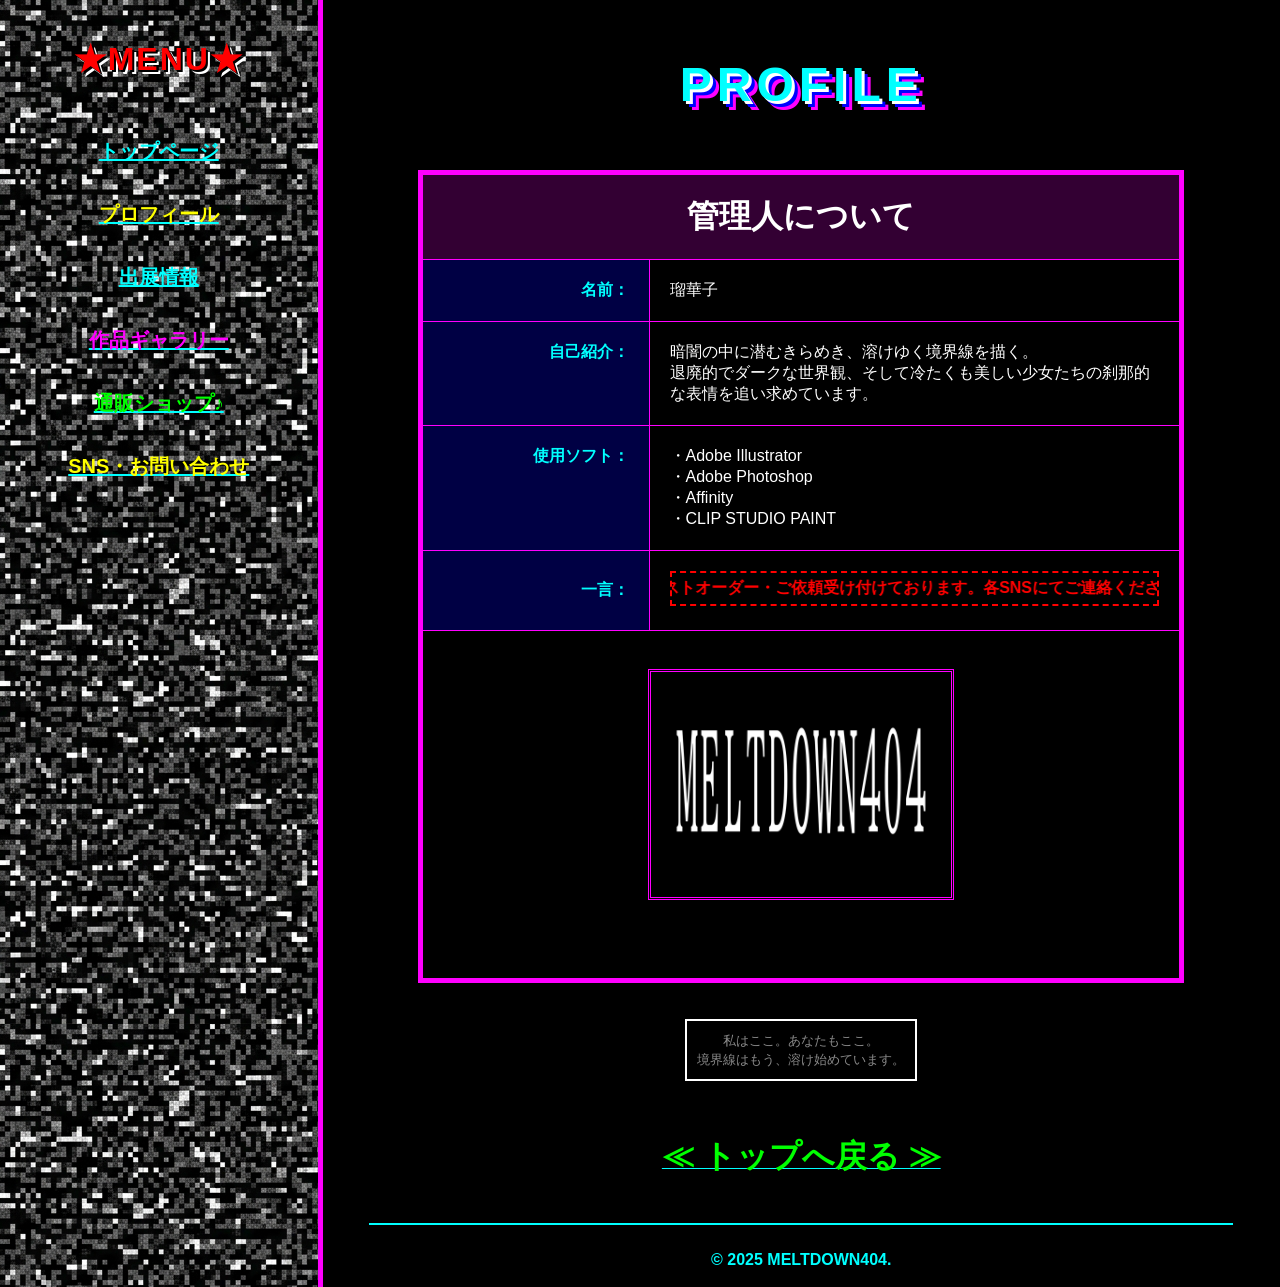
<file: profile.html>
<!DOCTYPE html>
<html lang="ja">

<head>
    <title>自己紹介 - MELTDOWN404</title>
    <meta charset="UTF-8">
    <meta name="viewport" content="width=device-width, initial-scale=1.0">
    <link rel="stylesheet" href="styles.css">
</head>

<body text="#ffffff" link="#00ffff" vlink="#ff00ff" alink="#ff0000" bgcolor="#000000">

    <!-- Entire Page Layout Using Table to simulate Frames -->
    <table width="100%" border="0" cellspacing="0" cellpadding="0" style="min-height: 100vh;">
        <tr>
            <!-- ======================= -->
            <!-- LEFT SIDEBAR (MENU) -->
            <!-- ======================= -->
            <td width="25%" valign="top" class="menu-col" align="center" bgcolor="#000000">
                <br>
                <h2>
                    <font color="#ff0000" class="wordart">★MENU★</font>
                </h2>
                <br><br>

                <a href="index.html" class="menu-link">
                    <font color="#00ffff">トップページ</font>
                </a><br><br><br>
                <a href="profile.html" class="menu-link">
                    <font color="#ffff00">プロフィール</font>
                </a><br><br><br>
                <a href="event.html" class="menu-link">
                    <font color="#00ffff">出展情報</font>
                </a><br><br><br>
                <a href="index.html#gallery" class="menu-link">
                    <font color="#ff00ff">作品ギャラリー</font>
                </a><br><br><br>
                <a href="index.html#shop" class="menu-link">
                    <font color="#00ff00">通販ショップ♪</font>
                </a><br><br><br>
                <a href="index.html#sns" class="menu-link">
                    <font color="#ffff00">SNS・お問い合わせ</font>
                </a><br><br><br>

                <!-- 最新情報は削除されました -->
            </td>

            <!-- ======================= -->
            <!-- RIGHT CONTENT AREA -->
            <!-- ======================= -->
            <td width="75%" valign="top" bgcolor="#000000" align="center">
                <br><br>
                <h1>
                    <font class="wordart-title" color="#00ffff">PROFILE</font>
                </h1>
                <br><br>

                <table border="5" bordercolor="#ff00ff" cellpadding="20" cellspacing="0" bgcolor="#000000" width="80%">
                    <tr>
                        <td align="center" bgcolor="#330033" colspan="2">
                            <font size="6" color="#ffffff"><b>管理人について</b></font>
                        </td>
                    </tr>
                    <tr>
                        <td width="30%" bgcolor="#000044" align="right"><b><font color="#00ffff">名前：</font></b></td>
                        <td align="left">瑠華子</td>
                    </tr>
                    <tr>
                        <td width="30%" bgcolor="#000044" align="right" valign="top"><b><font color="#00ffff">自己紹介：</font></b></td>
                        <td align="left">
                            暗闇の中に潜むきらめき、溶けゆく境界線を描く。<br>
                            退廃的でダークな世界観、そして冷たくも美しい少女たちの刹那的な表情を追い求めています。
                        </td>
                    </tr>
                    <tr>
                        <td bgcolor="#000044" align="right" valign="top"><b><font color="#00ffff">使用ソフト：</font></b></td>
                        <td align="left">
                            ・Adobe Illustrator<br>
                            ・Adobe Photoshop<br>
                            ・Affinity<br>
                            ・CLIP STUDIO PAINT
                        </td>
                    </tr>
                    <tr>
                        <td bgcolor="#000044" align="right"><b><font color="#00ffff">一言：</font></b></td>
                        <td align="left">
                            <marquee behavior="alternate" scrollamount="3">
                                <font color="#ff0000"><b>イラストオーダー・ご依頼受け付けております。各SNSにてご連絡ください。</b></font>
                            </marquee>
                        </td>
                    </tr>
                    <tr>
                        <td colspan="2" align="center" bgcolor="#000000">
                            <br>
                            <img src="images/illust6 - コピー.jfif" width="300" style="border: 3px double #ff00ff;"><br>
                            <br>
                            <br><br>
                        </td>
                    </tr>
                </table>

                <br><br>
                <table border="2" bordercolor="#ffffff" cellpadding="10" cellspacing="0">
                    <tr>
                        <td align="center">
                            <font color="#888888" size="2">
                                私はここ。あなたもここ。<br>
                                境界線はもう、溶け始めています。
                            </font>
                        </td>
                    </tr>
                </table>

                <br><br><br>
                <a href="index.html">
                    <font size="6" color="#00ff00"><b>≪ トップへ戻る ≫</b></font>
                </a>
                <br><br><br>

                <hr width="90%" color="#00ffff">
                <br>
                <font size="3" color="#00ffff"><b>&copy; 2025 MELTDOWN404.</b></font>
                <br><br>
            </td>
        </tr>
    </table>

</body>

</html>
</file>
<file: styles.css>
/* 90s Dark & Chaotic Stylesheet */
body {
    font-family: "ＭＳ Ｐゴシック", "MS PGothic", "Osaka", sans-serif;
    margin: 0;
    padding: 0;
}

a:link { color: #00ffff; text-decoration: underline; }
a:visited { color: #ff00ff; text-decoration: underline; }
a:active { color: #ff0000; text-decoration: underline; }

/* Left Sidebar Menu Background */
.menu-col {
    background-image: url('images/bg.png'); /* Patterned background */
    background-repeat: repeat;
    border-right: 5px solid #ff00ff;
}

.menu-link {
    text-decoration: none; 
    font-size: 20px;
    font-weight: bold;
}

.menu-link:hover {
    color: #ff0000 !important;
    background-color: #ffffff; /* Contrast hover */
}

/* Simulated WordArt / 3D Text (modified for dark bg) */
.wordart {
    font-size: 32px;
    font-weight: bold;
    text-shadow: 2px 2px 0px #000000, 4px 4px 0px #ffffff;
    letter-spacing: 2px;
}

.wordart-title {
    font-size: 48px;
    font-weight: bold;
    text-shadow: 3px 3px 0px #ffffff, 6px 6px 0px #0000ff, 9px 9px 0px #ff00ff;
    letter-spacing: 5px;
}

/* General Tables */
table {
    border-collapse: collapse;
}

/* Ensure images don't completely overflow but still look clunky */
img {
    max-width: 300px;
    height: auto;
    border: 0;
}

/* Marquee styling */
marquee {
    background-color: #000000;
    border: 2px dashed #ff0000;
    padding: 5px;
}

/* Responsive Styles for Smartphones */
@media screen and (max-width: 768px) {
    /* Stack the sidebar and main content */
    table, tr, td {
        display: block !important;
        width: 100% !important;
        box-sizing: border-box;
    }
    
    .menu-col {
        border-right: none !important;
        border-bottom: 5px solid #ff00ff;
        padding-bottom: 20px;
    }
    
    /* Make images fit the screen */
    img {
        max-width: 100% !important;
        height: auto !important;
    }
    
    /* Adjust WordArt sizes for small screens */
    .wordart-title {
        font-size: 32px !important;
        letter-spacing: 2px !important;
    }
    
    .wordart {
        font-size: 24px !important;
    }

    /* Padding adjustments for mobile */
    td {
        padding: 20px !important;
    }
    
    marquee {
        width: 100% !important;
    }
}
</file>
